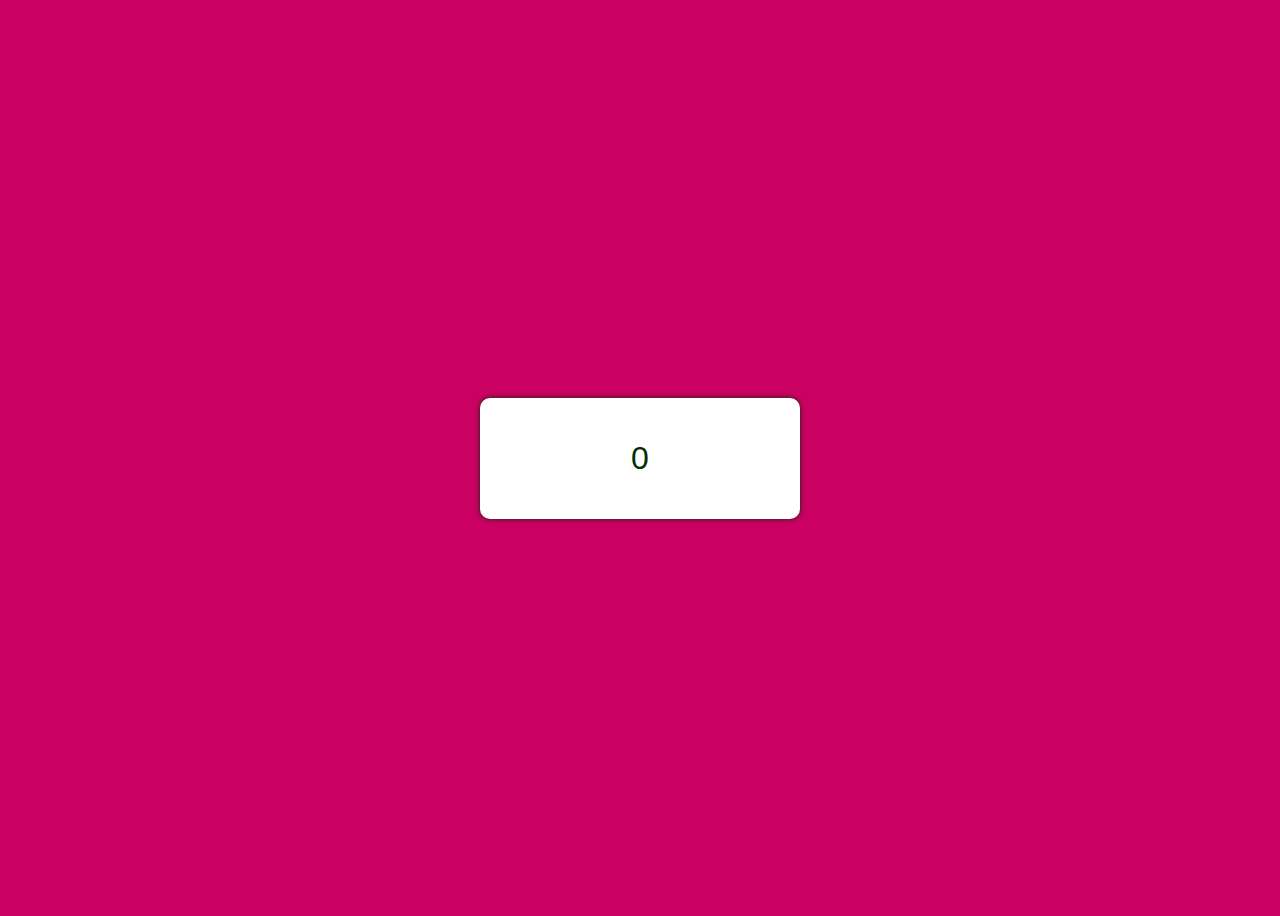
<file: counter-starter/index.html>
<!DOCTYPE html>

<html lang="en">
    <head>
        <meta charset="utf-8" />
        <meta
            name="viewport"
            content="width=device-width, initial-scale=1, shrink-to-fit=no"
        />
        <title>Counter</title>
        <link rel="stylesheet" href="styles.css" />
    </head>

    <body>
        <div id="wrapper">
            <p id="number">0</p>
            <div id="button-wrapper">
            </div>
        </div>
    </body>
</html>
</file>
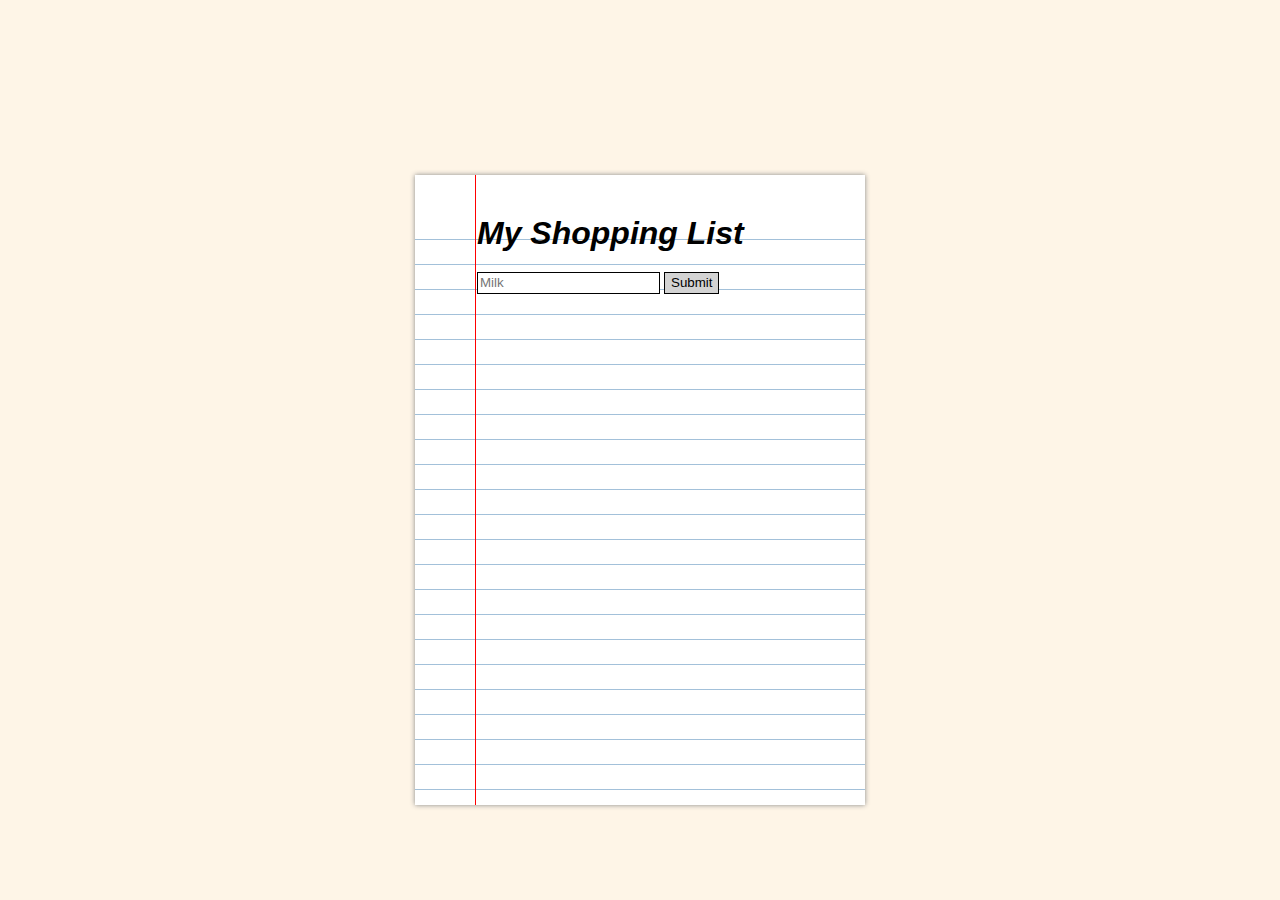
<file: shopping-list-starter/index.html>
<!DOCTYPE html>

<html lang="en">
    <head>
        <meta charset="utf-8" />
        <meta
            name="viewport"
            content="width=device-width, initial-scale=1, shrink-to-fit=no"
        />
        <title>Shopping List</title>
        <link rel="stylesheet" href="styles.css" />
    </head>

    <body>
        <div id="paper">
            <div id="content-area">
                <h1>My Shopping List</h1>
                <ul id="shopping-list-items"></ul>
                <div id="inputs">
                    <div id="new-item-input">
                        <input
                            id="new-item-text"
                            type="text"
                            placeholder="Milk"
                        />
                        <input
                            id="new-item-button"
                            type="button"
                            value="Submit"
                        />
                    </div>
                </div>
            </div>
        </div>
        <script src="script.js"></script>
    </body>
</html>
</file>
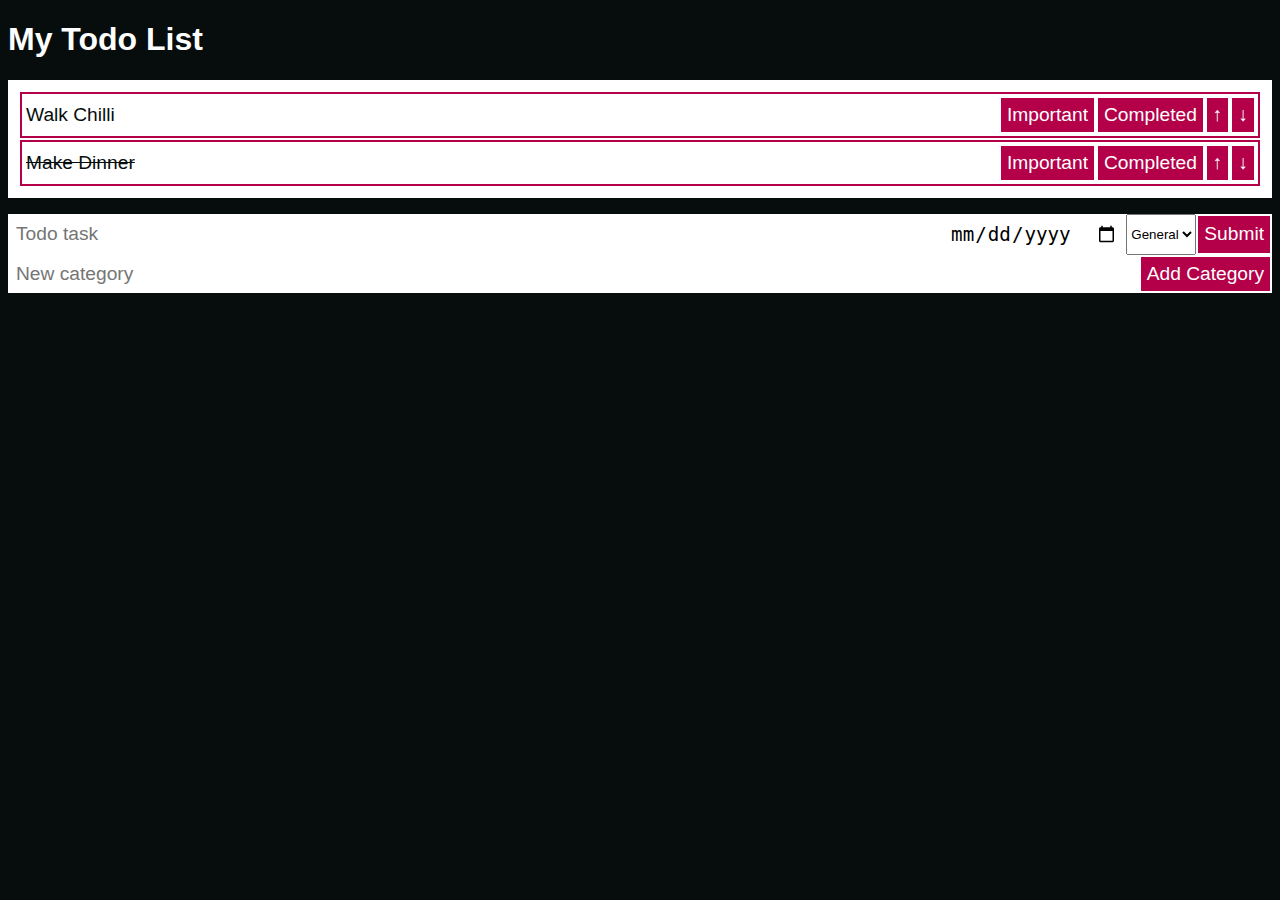
<file: todo-list-starter/index.html>
<!DOCTYPE html>

<html lang="en">
    <head>
        <meta charset="utf-8" />
        <meta
            name="viewport"
            content="width=device-width, initial-scale=1, shrink-to-fit=no"
        />
        <title>Todo List</title>
        <link rel="stylesheet" href="styles.css" />
    </head>

    <body>
        <h1>My Todo List</h1>
        <ul id="todo-list"></ul>
        <div id="new-task-input">
            <input id="new-task-text" type="text" placeholder="Todo task" />
            <input id="new-task-date" type="date" />
            <select id="new-task-category"></select>
            <input
                id="new-task-button"
                type="button"
                value="Submit"
                onclick="addTask()"
            />
        </div>

        <div id="new-task-input">
            <input
                id="new-category-text"
                type="text"
                placeholder="New category"
            />
            <input
                type="button"
                value="Add Category"
                onclick="addCategory()"
            />
        </div>

        <script src="script.js"></script>
    </body>
</html>
</file>
<file: counter-starter/styles.css>
body {
    background-color: #cb0162;
    font-family: sans-serif;
    color: #062e03;
    text-align: center;
    height: 100vh;
    display: flex;
    justify-content: center;
    align-items: center;
    flex-direction: column;
}

#wrapper {
    width: 300px;
    padding: 10px;
    background-color: #fff;
    border-radius: 10px;
    box-shadow: 0px 0px 5px #062e03;
}

#wrapper p {
    font-size: 2rem;
}

input[type="button"] {
    border: 1px solid #062e03;
    background-color: #cb0162;
    color: #fff;
    border-radius: 3px;
    padding: 2px;
    font-size: 1.5rem;
    width: 60px;
    height: 40px;
}

input[type="button"]:hover {
    box-shadow: 0px 0px 5px #062e03;
}
</file>
<file: shopping-list-starter/styles.css>
body {
    background-color: #fef5e7;
    font-family: serif;
    margin: 10px;
}

h1 {
    font-family: sans-serif;
}

#paper {
    position: absolute;
    height: 600px;
    width: 450px;
    margin: -275px -225px;
    left: 50%;
    top: 50%;
    background-color: #fff;
    color: #000;
    box-shadow: 0px 0px 5px 0px #888;
    padding-bottom: 30px;
}

#paper::before {
    content: "";
    position: absolute;
    height: 100%;
    left: 60px;
    width: 1px;
    background-color: red;
}

#content-area {
    margin-top: 40px;
    width: 100%;
    height: 580px;
    background-image: repeating-linear-gradient(
        white 0px,
        white 24px,
        steelblue 25px
    );
}

h1 {
    margin-bottom: 17px;
}

h1,
ul {
    margin-left: 62px;
    font-style: italic;
}

ul {
    padding-left: 0;
    line-height: 25px;
    margin-bottom: 0;
}

li {
    list-style: none;
    padding-left: 5px;
}

#inputs {
    margin: 0px 0 0 62px;
    line-height: 25px;
}

input {
    border: 1px solid #000;
}

input[type="text"] {
    height: 18px;
}

input[type="button"] {
    height: 22px;
    background-color: lightgray;
}

input[type="button"]:hover {
    box-shadow: 0px 0px 3px grey;
}
</file>
<file: todo-list-starter/styles.css>
body {
    background-color: #070d0d;
    font-family: sans-serif;
    color: #fff;
}

ul {
    padding: 10px;
    background-color: #fff;
}

li {
    display: flex;
    justify-content: space-between;
    align-items: center;
    border: 2px solid #b30049;
    padding: 2px;
    margin: 2px;
    color: #070d0d;
    font-size: 1.2rem;
}

p {
    margin: 2px;
}

#new-task-input {
    display: flex;
    width: 100%;
    justify-content: space-between;
    background-color: #fff;
}

input {
    font-size: 1.2rem;
    border: 2px solid #fff;
    padding: 6px;
}

input[type="text"] {
    flex-basis: 80%;
}
input[type="button"]#new-task-button {
    flex-grow: 1;
}

input[type="button"] {
    background: #b30049;
    color: #fff;
}

.complete {
    text-decoration: line-through;
}
</file>
